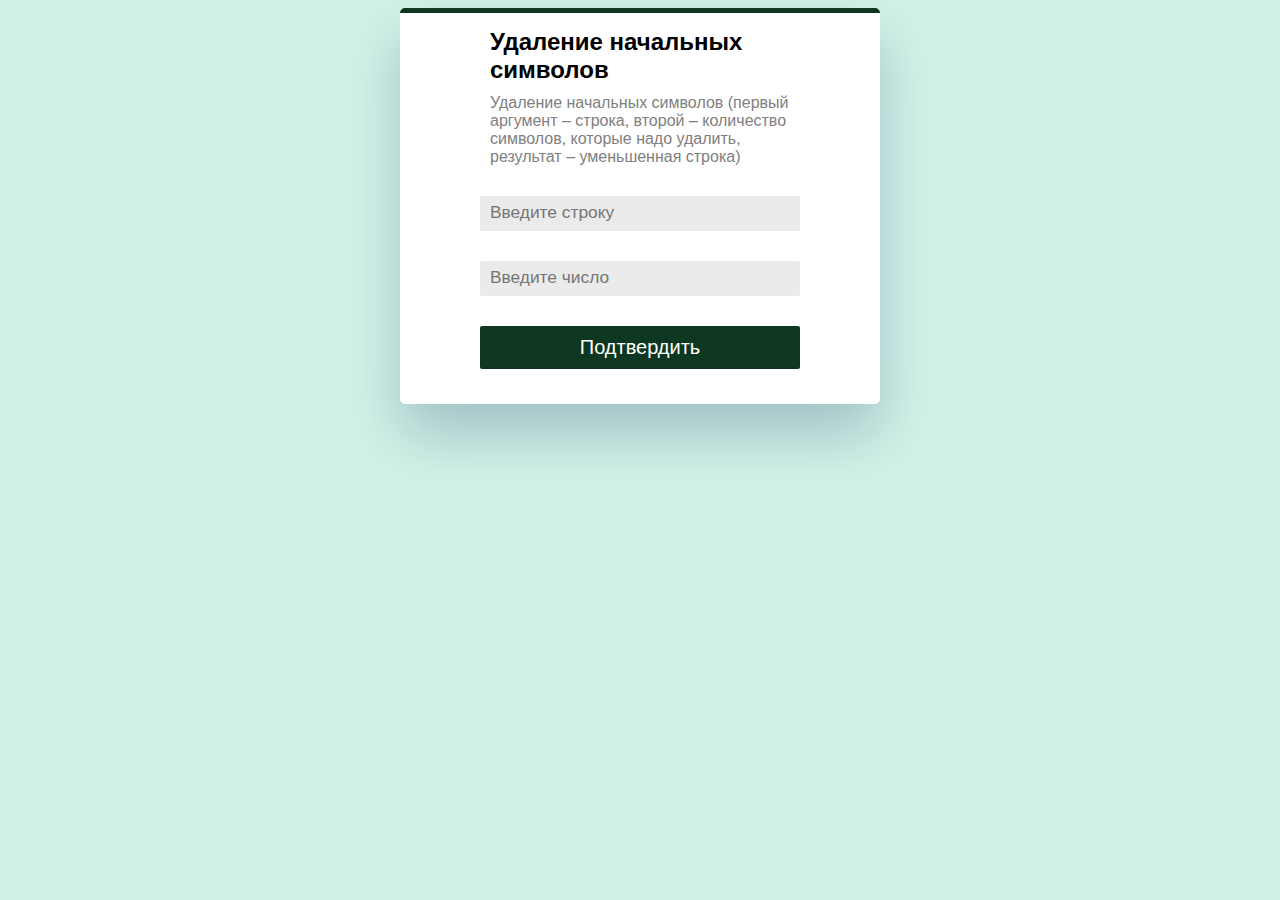
<file: out/artifacts/web_lab_war_exploded/index.html>
<!DOCTYPE html>
<html lang="en">

<head>
    <meta charset="UTF-8">
    <title>Лабораторная работа №3</title>
    <link rel="stylesheet" href="css/indexStyle.css">
</head>

<body>
<div class="wrapper">
    <form class="form" action="index.jsp" id="indexForm" method="post">
        <div class="pageTitle title">Удаление начальных символов</div>
        <div class="secondaryTitle title">Удаление начальных символов (первый аргумент – строка, второй – количество символов, которые надо удалить,
            результат – уменьшенная строка)</div>
        <label>
            <input type="text" id="inputString" class="inputString formEntry" name="inputString" placeholder="Введите строку" />
        </label>
        <label>
            <input type="number" id="cutLength" class="cutLength formEntry" name="cutLength" placeholder="Введите число"/>
        </label>
        <button class="submit formEntry" onclick="checkInputData()">Подтвердить</button>
        <input type="hidden" id="hiddenField">
    </form>
</div>

<script>
    function checkInputData() {
        var input = document.getElementById("cutLength");
        var num = input.value;
        var inputText = document.getElementById("inputString");
        var textString = inputText.value;
        var isValid1 = false;
        var isValid2 = false;
        if (num === "") {
            input.setCustomValidity("Введите число");
        } else if (num < 0) {
            input.setCustomValidity("Число не должно быть отрицательным");
        } else if (num > textString.length) {
            input.setCustomValidity("Число не должно превышать длину строки");
        } else if (num.indexOf(".") !== -1) {
            input.setCustomValidity("Введите целое число");
        } else {
            input.setCustomValidity("");
            isValid1 = true;
        }
        if (textString === "") {
            inputText.setCustomValidity("Строка не должна быть пустой");
        } else {
            inputText.setCustomValidity("");
            isValid2 = true;
        }
        document.getElementById("hiddenField").value = isValid1 && isValid2;
    }
</script>
</body>

</html>
</file>
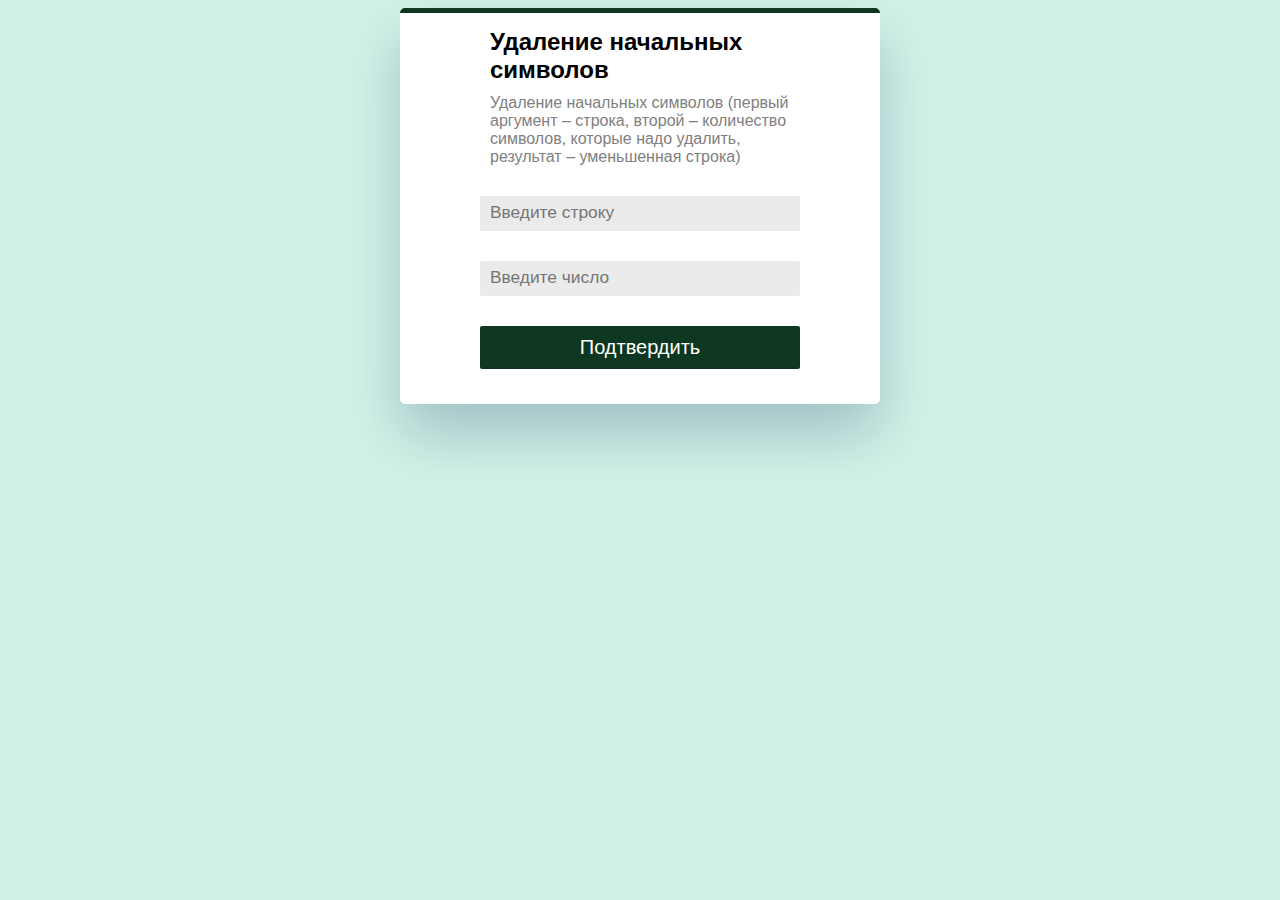
<file: src/main/webapp/index.html>
<!DOCTYPE html>
<html lang="en">

<head>
    <meta charset="UTF-8">
    <title>Лабораторная работа №3</title>
    <link href="css/indexStyle.css" rel="stylesheet">
</head>

<body>
<div class="wrapper">
    <form action="index.jsp" class="form" id="indexForm" method="post">
        <div class="pageTitle title">Удаление начальных символов</div>
        <div class="secondaryTitle title">Удаление начальных символов (первый аргумент – строка, второй – количество
            символов, которые надо удалить,
            результат – уменьшенная строка)
        </div>
        <label>
            <input class="inputField formEntry" id="inputString" name="inputString" placeholder="Введите строку"
                   type="text"/>
        </label>
        <label>
            <input class="inputField formEntry" id="cutLength" name="cutLength" placeholder="Введите число"
                   type="number"/>
        </label>
        <button class="submit formEntry" onclick="checkInputData()">Подтвердить</button>
    </form>
</div>

<script>
    function checkInputData() {
        var input = document.getElementById("cutLength");
        var num = input.value;
        var inputText = document.getElementById("inputString");
        var textString = inputText.value;
        var isValid1 = false;
        var isValid2 = false;
        if (num === "") {
            input.setCustomValidity("Введите число");
        } else if (num < 0) {
            input.setCustomValidity("Число не должно быть отрицательным");
        } else if (num > textString.length) {
            input.setCustomValidity("Число не должно превышать длину строки");
        } else if (num.indexOf(".") !== -1) {
            input.setCustomValidity("Введите целое число");
        } else {
            input.setCustomValidity("");
            isValid1 = true;
        }
        if (textString === "") {
            inputText.setCustomValidity("Строка не должна быть пустой");
        } else {
            inputText.setCustomValidity("");
            isValid2 = true;
        }
        document.getElementById("hiddenField").value = isValid1 && isValid2;
    }
</script>
</body>

</html>
</file>
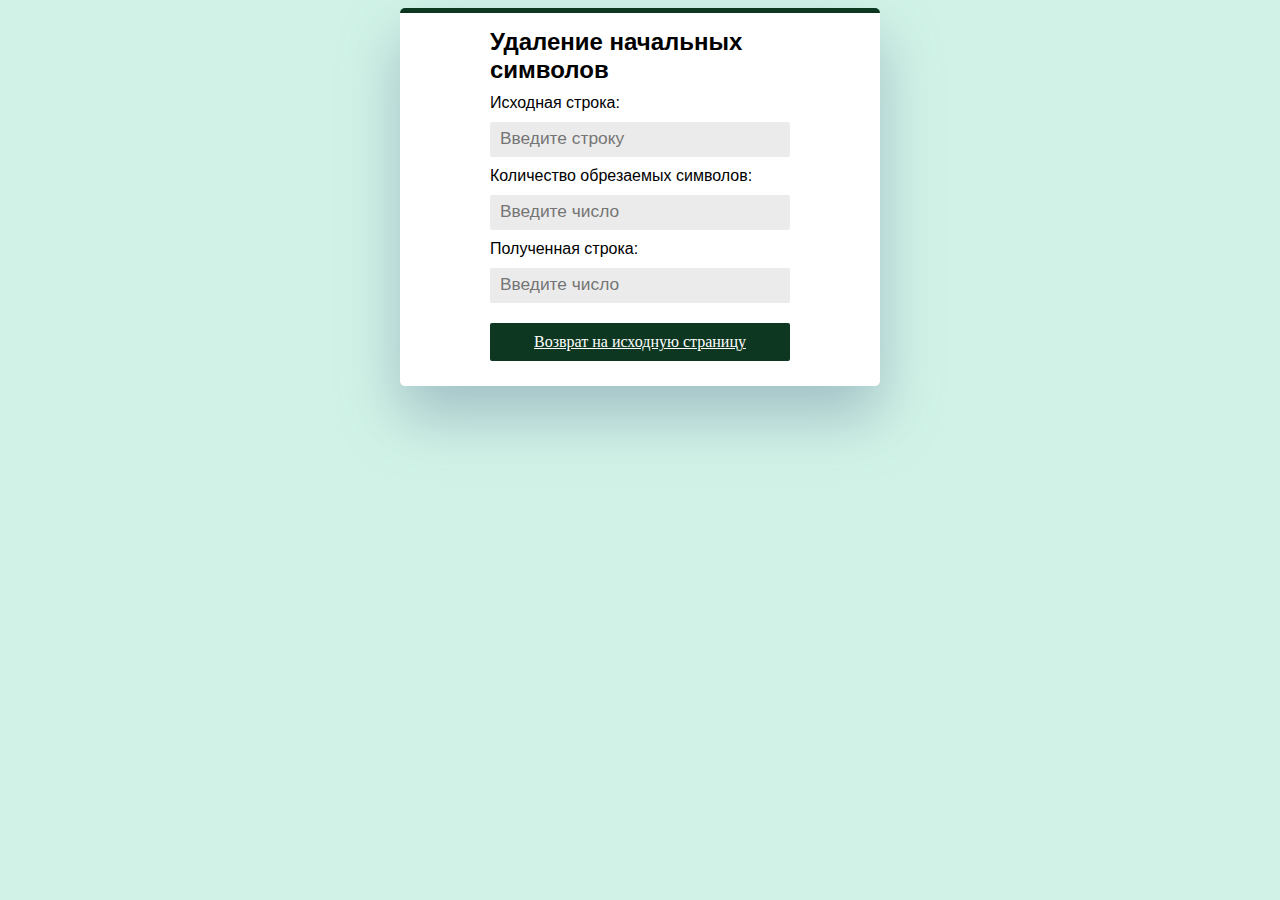
<file: out/artifacts/web_lab_war_exploded/result.html>
<html lang="en">
<head>
    <meta charset="UTF-8">
    <title>Лабораторная работа №3</title>
    <link rel="stylesheet" href="css/resultStyle.css">
</head>
<body>
<div class="wrapper">
    <form class="form" id="resultForm">
        <div class="title">Удаление начальных символов</div>
        <div class="name">Исходная строка:</div>
        <label>
            <input type="text" id="inputString" class="value" name="inputString" placeholder="Введите строку" readonly/>
        </label>
        <div class="name">Количество обрезаемых символов:</div>
        <label>
            <input type="number" id="cutLength" class="value" name="cutLength" placeholder="Введите число"/>
        </label>
        <div class="name">Полученная строка:</div>
        <label>
            <input type="number" id="outputString" class="value" name="outputString" placeholder="Введите число"/>
        </label>
        <div class="resultButton"><a class="hrefColor" href="index.html">Возврат на исходную страницу</a></div>
    </form>
</div>
</body>

</html>
</file>
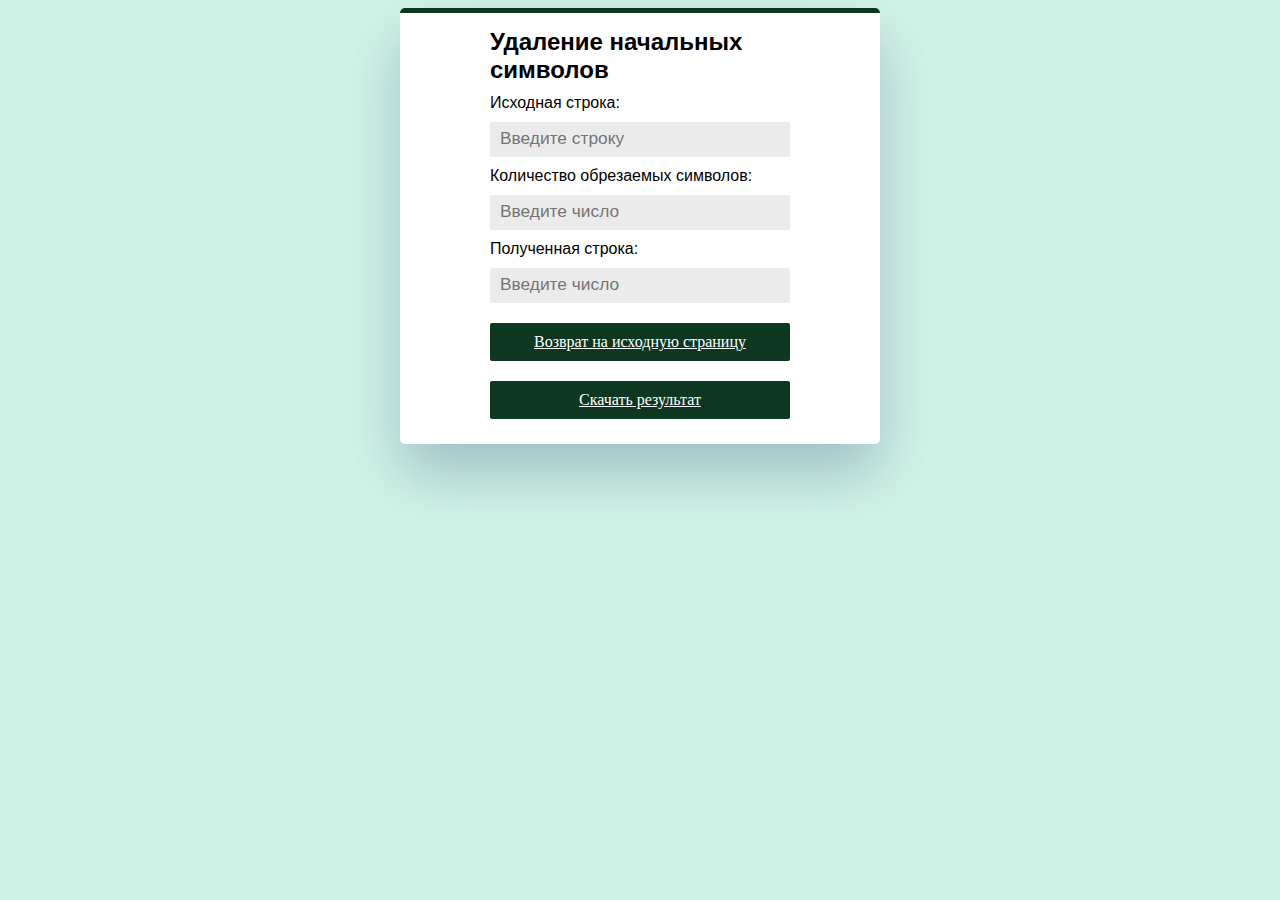
<file: src/main/webapp/result.html>
<html lang="en">
<head>
    <meta charset="UTF-8">
    <title>Лабораторная работа №3</title>
    <link href="css/resultStyle.css" rel="stylesheet">
</head>
<body>
<div class="wrapper">
    <form class="form" id="resultForm">
        <div class="title">Удаление начальных символов</div>
        <div class="name">Исходная строка:</div>
        <label>
            <input class="value" id="inputString" name="inputString" placeholder="Введите строку" readonly type="text"/>
        </label>
        <div class="name">Количество обрезаемых символов:</div>
        <label>
            <input class="value" id="cutLength" name="cutLength" placeholder="Введите число" type="number"/>
        </label>
        <div class="name">Полученная строка:</div>
        <label>
            <input class="value" id="outputString" name="outputString" placeholder="Введите число" type="number"/>
        </label>
        <div class="resultButton"><a class="hrefColor" href="index.html">Возврат на исходную страницу</a></div>
        <div class="resultButton"><a class="hrefColor" download href="result.xml">Скачать результат</a></div>
    </form>
</div>
</body>

</html>
</file>
<file: out/artifacts/web_lab_war_exploded/css/indexStyle.css>
@import "form.css";

.title{
    display: block;
    font-family: sans-serif;
    margin: 10px auto 5px;
    width: 300px;
}

.pageTitle{
    font-size: 1.5em;
    font-weight: bold;
}
.secondaryTitle{
    color: grey;
}

.inputString {
    background-color: #ebebeb;
}

.inputString:hover {
    border-bottom: 5px solid #0e3721;
    height: 30px;
    width: 380px;
    transition: ease 0.5s;
}

.cutLength {
    background-color: #ebebeb;
}

.cutLength:hover {
    border-bottom: 5px solid #0e3721;
    height: 30px;
    width: 380px;
    transition: ease 0.5s;
}

.formEntry {
    display: block;
    margin: 30px auto;
    min-width: 300px;
    padding: 10px;
    border-radius: 2px;
    border: none;
    transition: all 0.5s ease 0s;
}

.submit {
    width: 320px;
    margin: 30px auto;
    color: white;
    background-color: #0e3721;
    font-size: 20px;
}

.submit:hover {
    box-shadow: 15px 15px 15px 5px rgba(78, 72, 77, 0.219);
    transform: translateY(-3px);
    width: 300px;
    border-top: 5px solid #0e3750;
    border-radius: 0;
}
</file>
<file: src/main/webapp/css/indexStyle.css>
@import "form.css";

.title {
    display: block;
    font-family: sans-serif;
    margin: 10px auto 5px;
    width: 300px;
}

.pageTitle {
    font-size: 1.5em;
    font-weight: bold;
}

.secondaryTitle {
    color: grey;
}

.formEntry {
    display: block;
    margin: 30px auto;
    min-width: 300px;
    padding: 10px;
    border-radius: 2px;
    border: none;
    transition: all 0.5s ease 0s;
}

.inputField {
    background-color: #ebebeb;
}

.inputField:hover {
    border-bottom: 5px solid #0e3721;
    height: 30px;
    width: 380px;
    transition: ease 0.5s;
}

.submit {
    width: 320px;
    margin: 30px auto;
    color: white;
    background-color: #0e3721;
    font-size: 20px;
}

.submit:hover {
    box-shadow: 15px 15px 15px 5px rgba(78, 72, 77, 0.219);
    transform: translateY(-3px);
    width: 300px;
    border-top: 5px solid #0e3750;
    border-radius: 0;
}
</file>
<file: out/artifacts/web_lab_war_exploded/css/resultStyle.css>
@import "form.css";

.title{
    display: block;
    font-family: sans-serif;
    margin: 10px auto 5px;
    width: 300px;
    font-size: 1.5em;
    font-weight: bold;
}

.name{
    display: block;
    font-family: sans-serif;
    margin: 10px auto;
    width: 300px;
}

.value {
    background-color: #ebebeb;
    display: block;
    margin: 10px auto;
    min-width: 300px;
    padding: 10px;
    border-radius: 2px;
    border: none;
    transition: all 0.5s ease 0s;
}

/*.value:hover {*/
/*    border-bottom: 5px solid #0e3721;*/
/*    height: 30px;*/
/*    width: 380px;*/
/*    transition: ease 0.5s;*/
/*}*/

.resultButton {
    display: block;
    margin: 20px auto;
    text-align: center;
    min-width: 280px;
    padding: 10px;
    border-radius: 2px;
    border: none;
    transition: all 0.5s ease 0s;
    width: 200px;
    color: white;
    background-color: #0e3721;
    font-size: 16px;
}

.resultButton:hover {
    box-shadow: 15px 15px 15px 5px rgba(78, 72, 77, 0.219);
    transform: translateY(-3px);
    width: 300px;
    border-top: 5px solid #0e3750;
    border-radius: 0;
}
</file>
<file: src/main/webapp/css/resultStyle.css>
@import "form.css";

.title {
    display: block;
    font-family: sans-serif;
    margin: 10px auto 5px;
    width: 300px;
    font-size: 1.5em;
    font-weight: bold;
}

.name {
    display: block;
    font-family: sans-serif;
    margin: 10px auto;
    width: 300px;
}

.value {
    background-color: #ebebeb;
    display: block;
    margin: 10px auto;
    min-width: 300px;
    padding: 10px;
    border-radius: 2px;
    border: none;
    transition: all 0.5s ease 0s;
}

.resultButton {
    display: block;
    margin: 20px auto;
    text-align: center;
    min-width: 280px;
    padding: 10px;
    border-radius: 2px;
    border: none;
    transition: all 0.5s ease 0s;
    width: 200px;
    color: white;
    background-color: #0e3721;
    font-size: 16px;
}

.resultButton:hover {
    box-shadow: 15px 15px 15px 5px rgba(78, 72, 77, 0.219);
    transform: translateY(-3px);
    width: 300px;
    border-top: 5px solid #0e3750;
    border-radius: 0;
}
</file>
